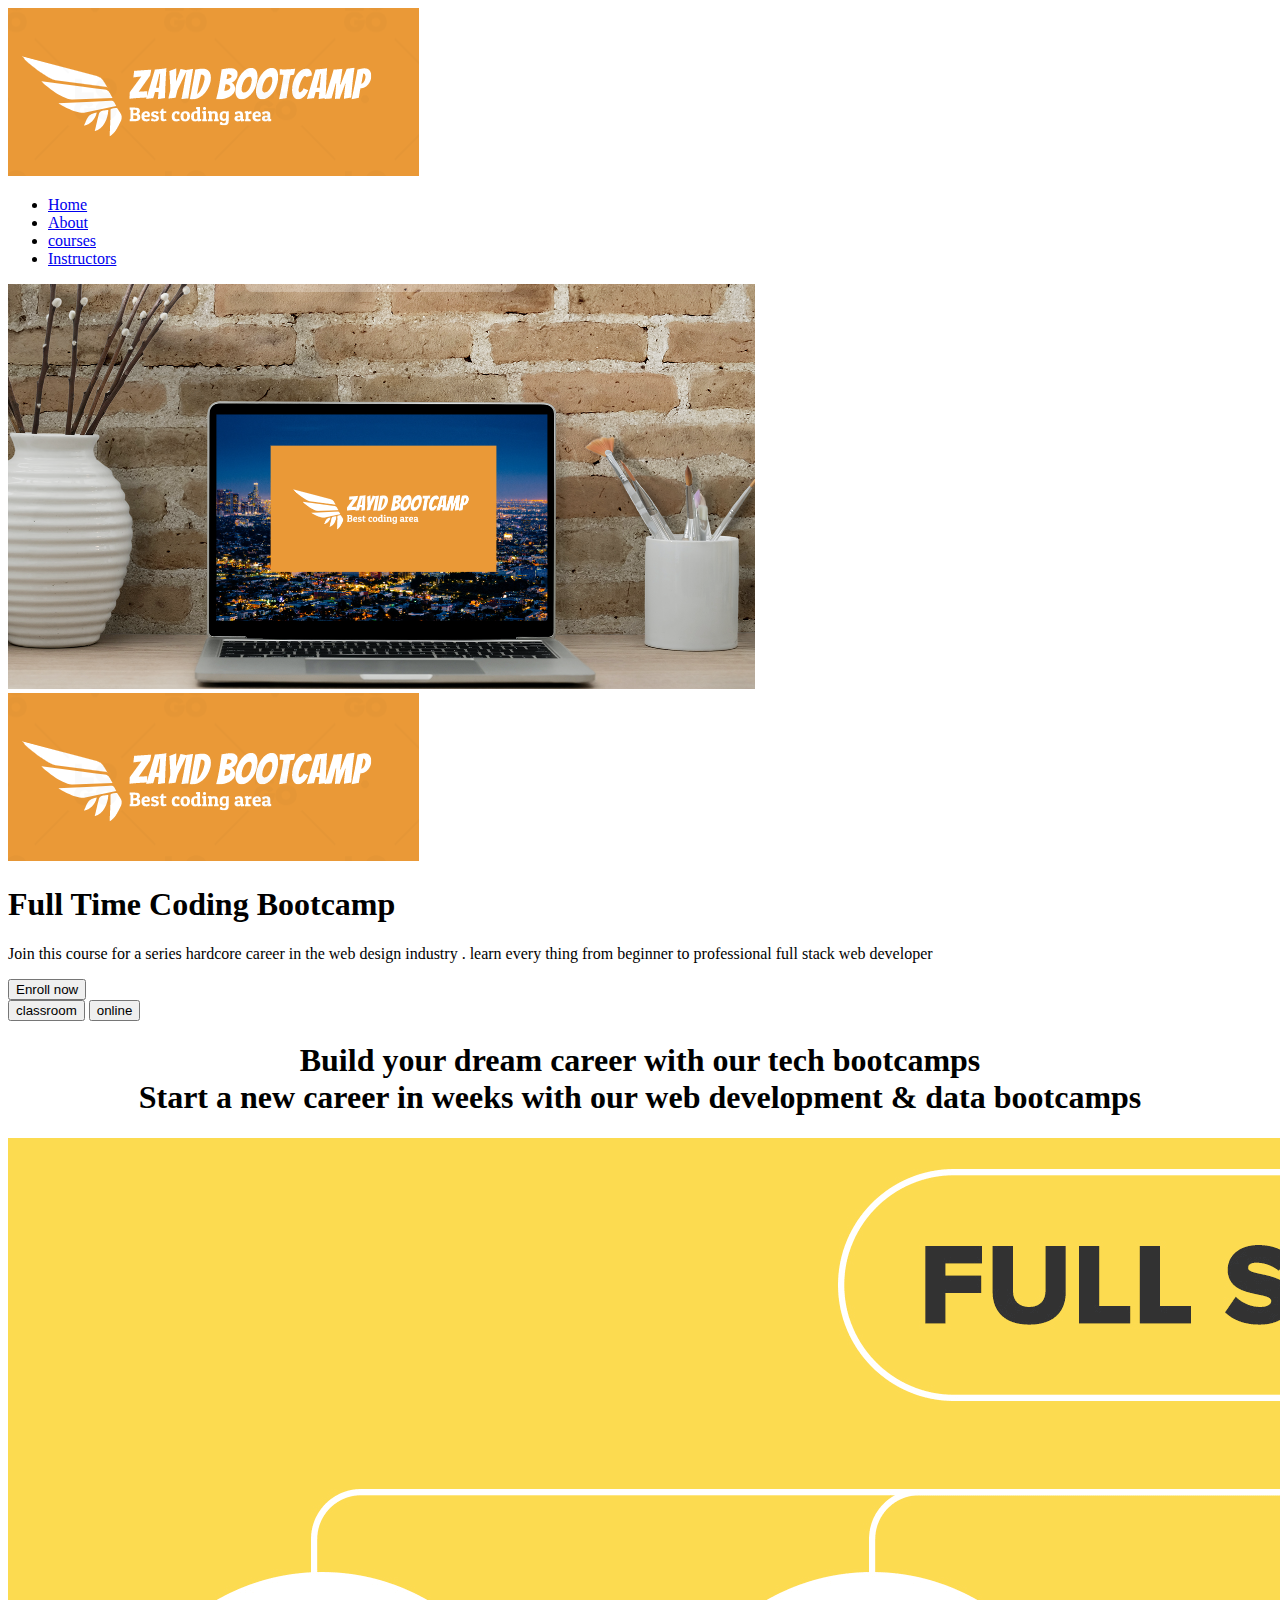
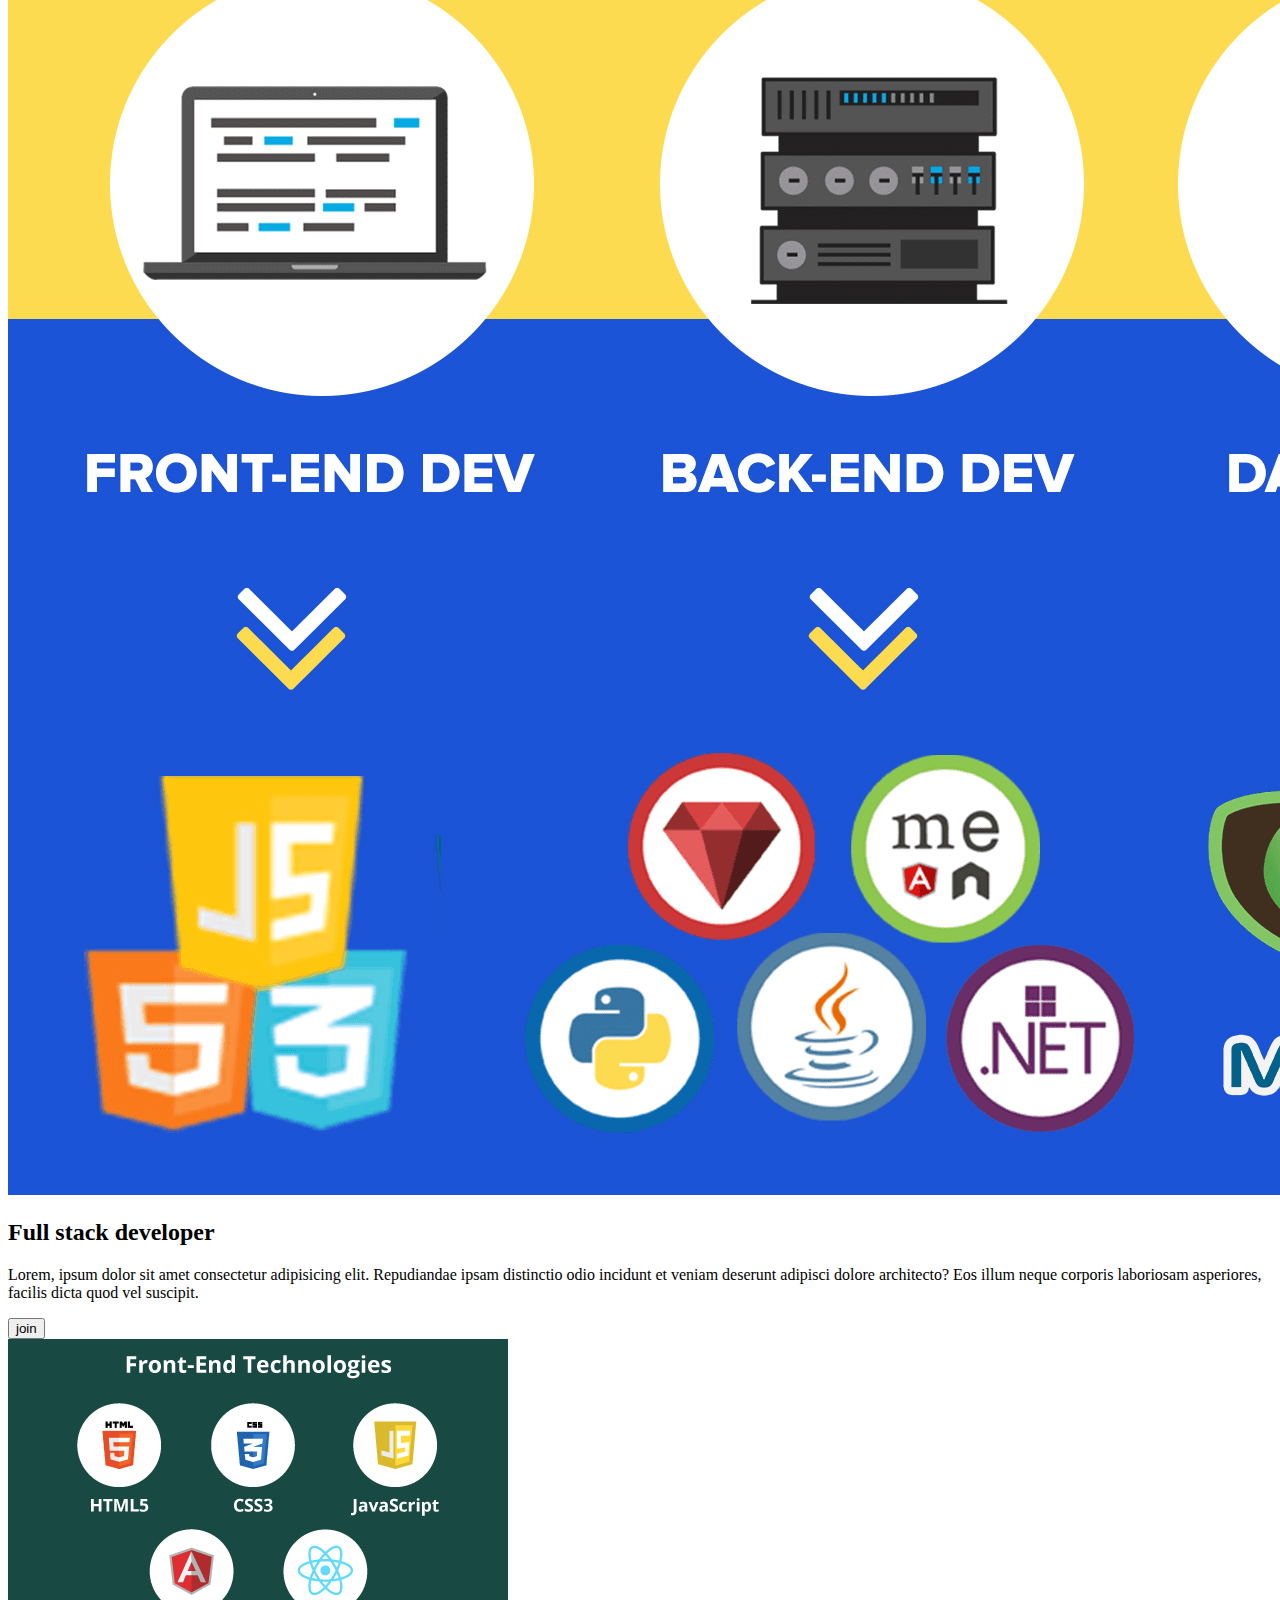
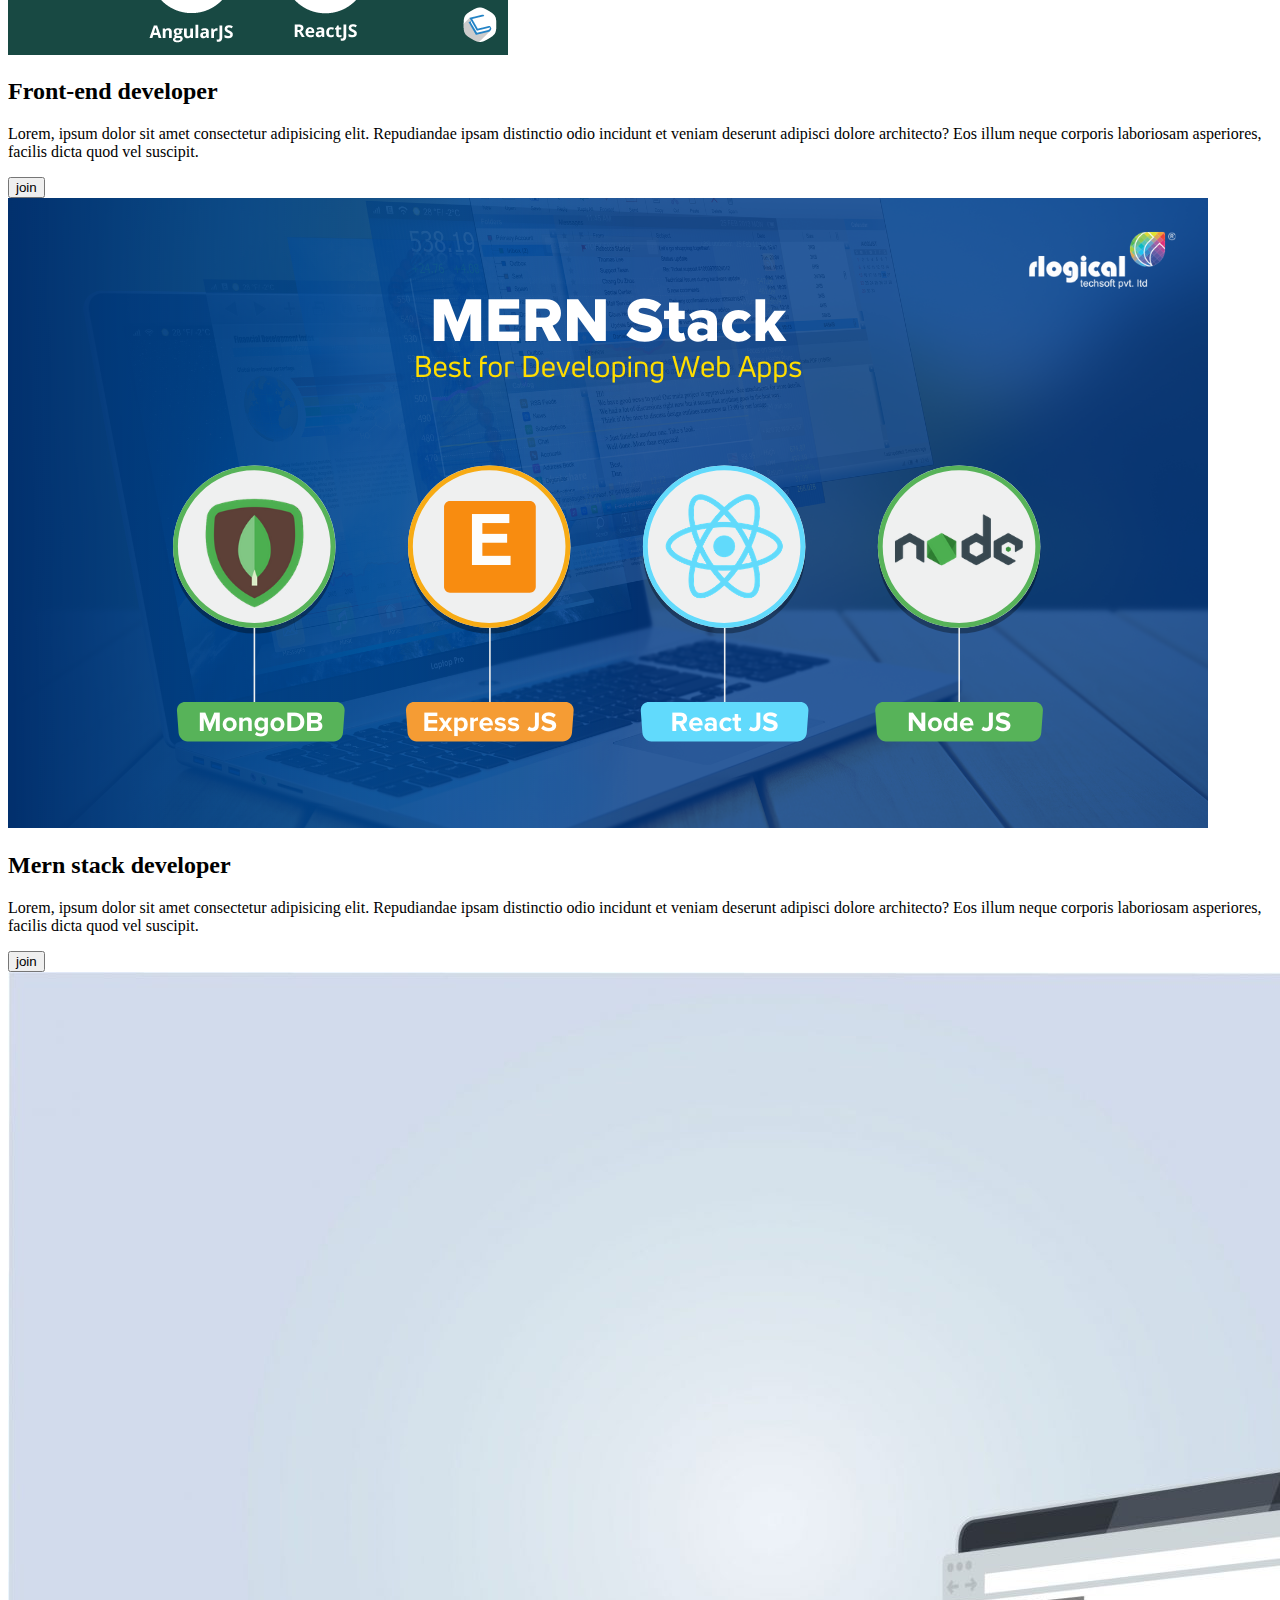
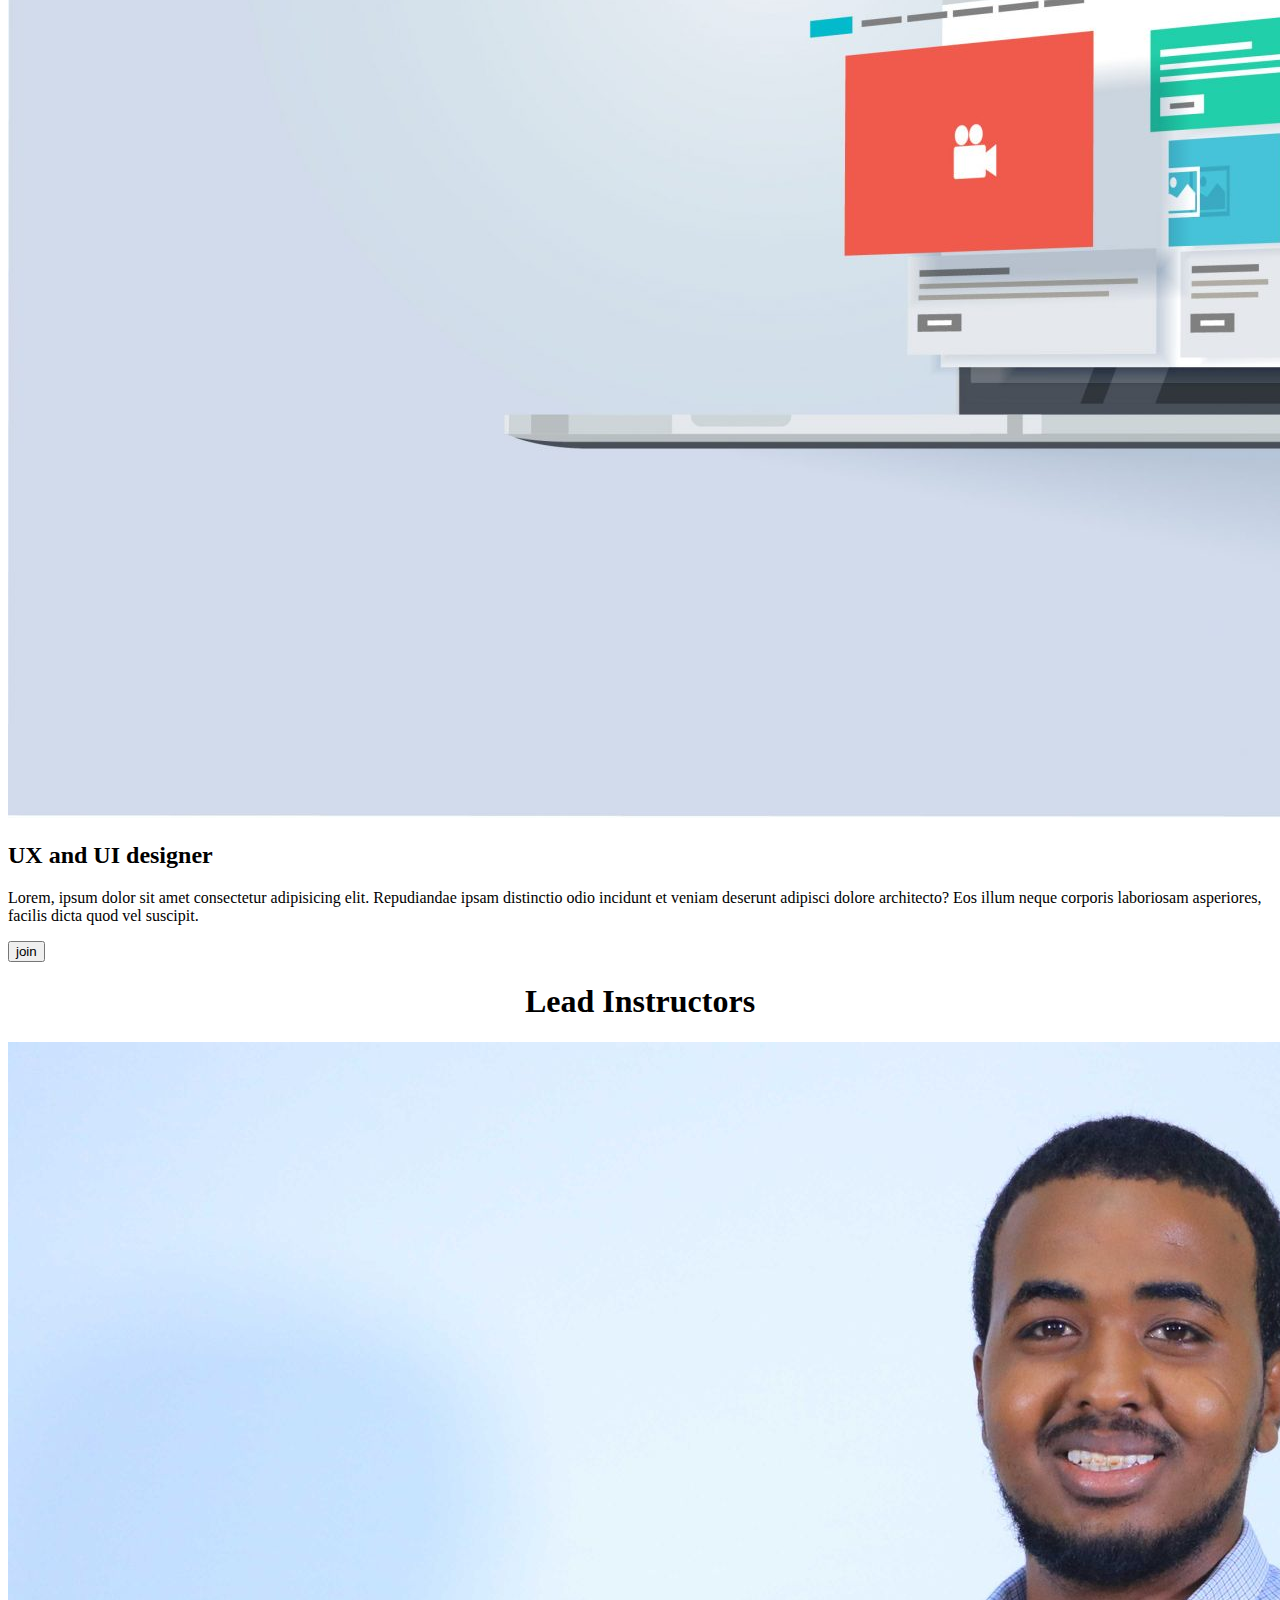
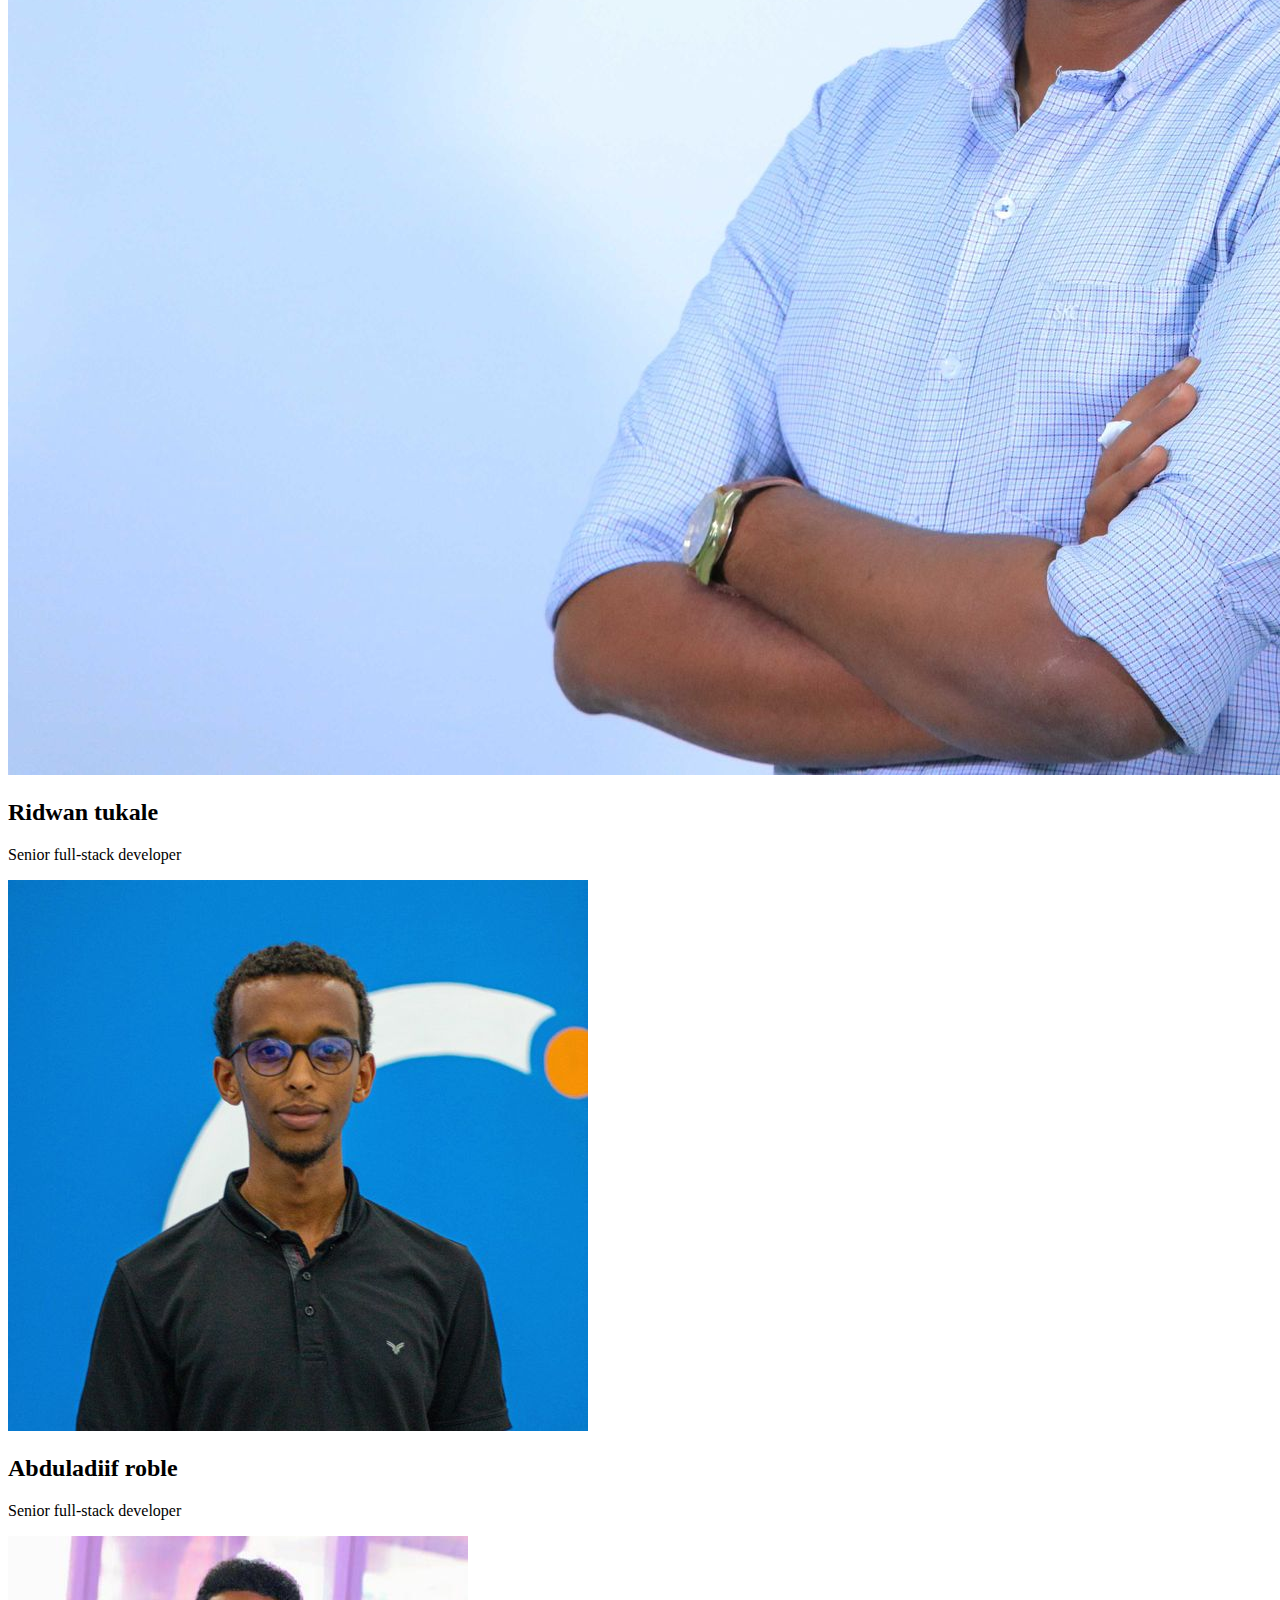
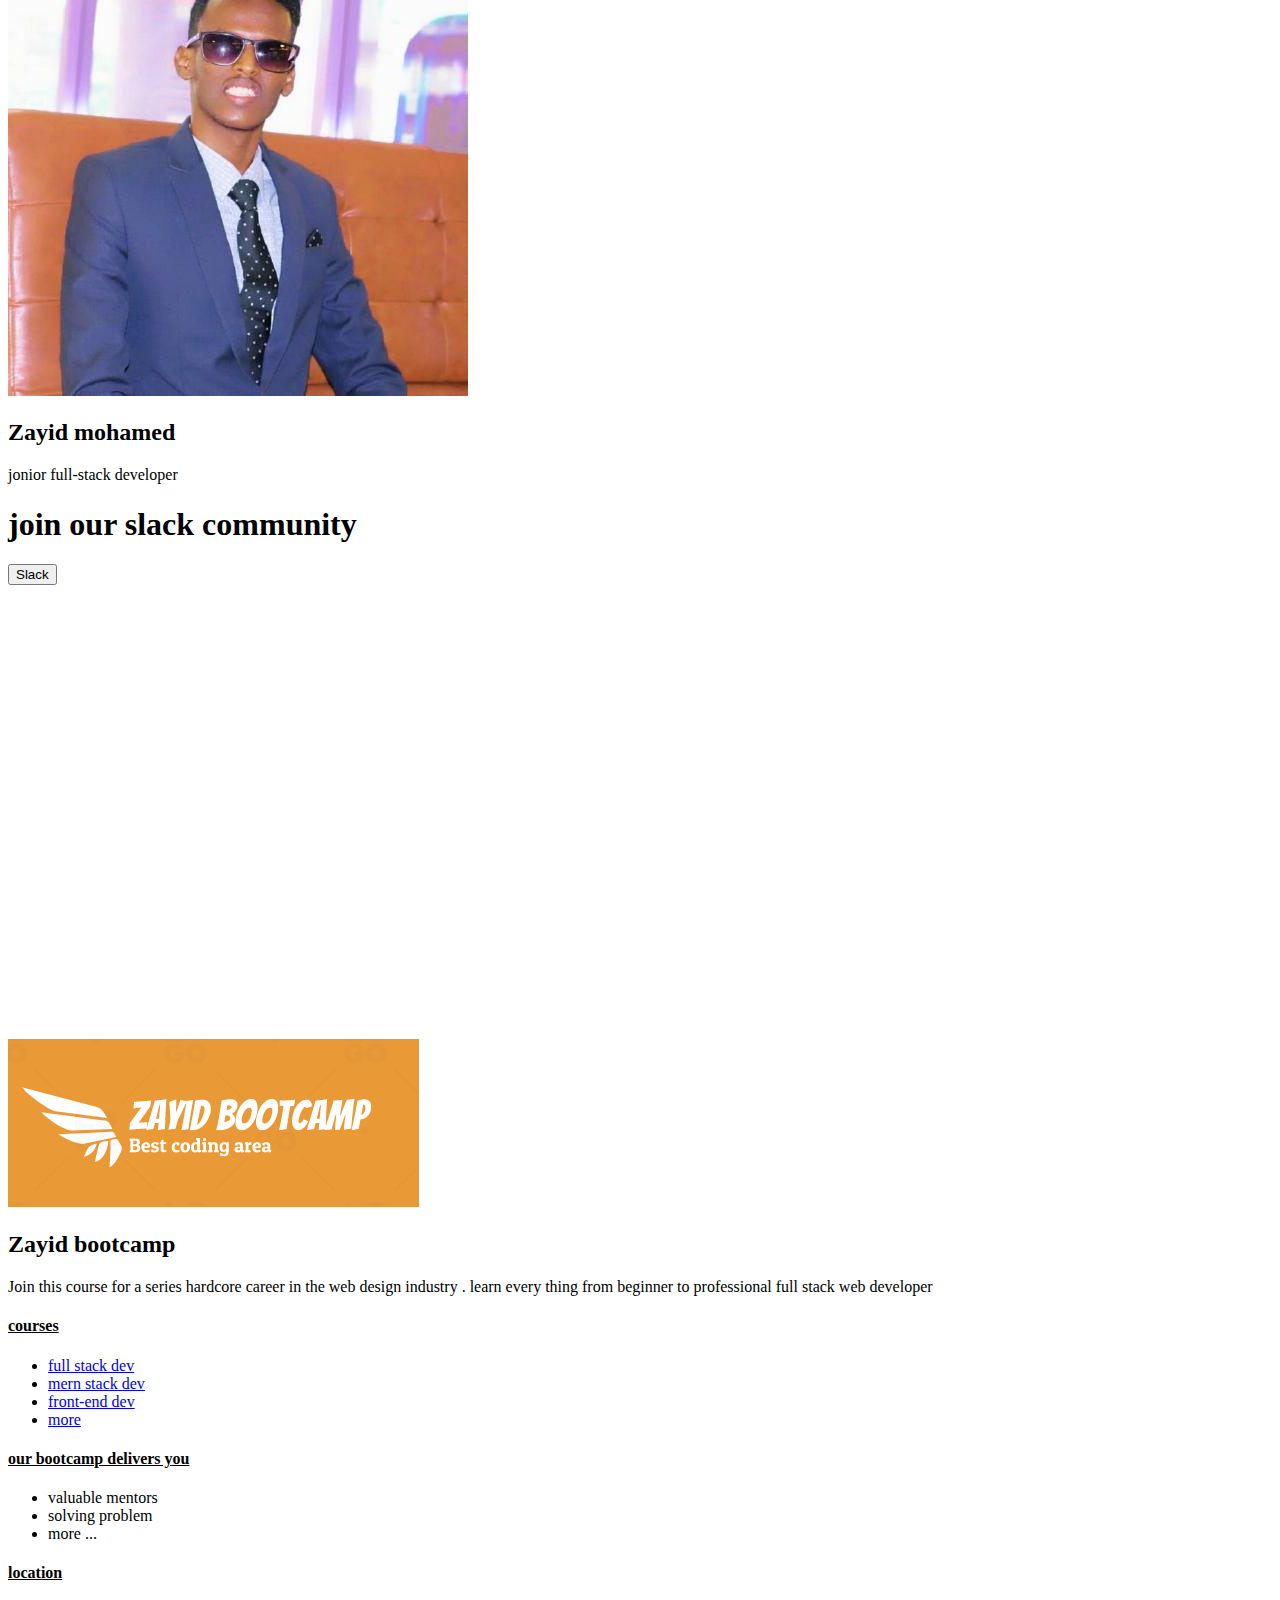
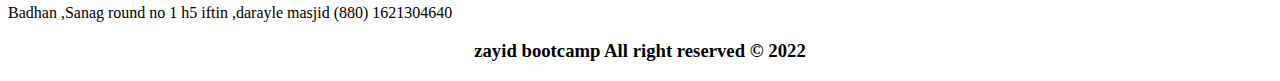
<file: index.html>
<!DOCTYPE html>
<html lang="en">

<head>
  <meta charset="UTF-8" />
  <meta name="viewport" content="width=device-width, initial-scale=1, shrink-to-fit=no" />
  <title>My Blog</title>
  <link href="//fonts.googleapis.com/css?family=Roboto:400,500,300" rel="stylesheet" type="text/css" />
  <link rel="stylesheet" href="/style/style.css" />
  <link rel="shortcut icon" type="image/x-icon" href="favicon.ico" />
  <link rel="stylesheet" href="https://cdnjs.cloudflare.com/ajax/libs/font-awesome/4.7.0/css/font-awesome.min.css">
  </head>
<body>
    <!-- start here -->

  <div class="container">

    <!-- nav bar -->
    <div class="nav">
      <img src="/img/logo.png" alt="blog logo">

      <ul>
 
        <li  >
          <a href="/home.html" class="active"> Home </a>
        </li>
        <li>
          <a href="/about.html">About</a>
        </li>
        <li>
          <a href="#courses">courses</a>
        </li>
   
        <li>
          <a href="#instructors">Instructors</a>
        </li>
    
      </ul>
    </div>


<!-- header -->

    <div class="header">
      
    <img class="middle-img" src="/img/bg laptop.png" alt="bgc header">
    <div class="right-side">
      <img src="/img/logo.png" alt="logo">
      <h1>Full Time Coding Bootcamp</h1>
      <p> Join this course for a series hardcore career in the web design industry . learn every thing from beginner to professional full stack web developer</p>
      <button id="enroll">Enroll now</button> <br>
      <button id="classroom">classroom</button>
      <button>online</button>
    </div>
    <div class="leftside"></div>
    </div>

    <!-- courses -->
    <section id="courses">
      <center>  <h1> Build your dream career with our tech bootcamps <br>
         <span class="small">Start a new career in weeks with our web development & data bootcamps</span> </h1>
   
      </center>  
      <div  class="courses">
       
        <div id="full-stack "  class="course course1">
          <img src="/img/full-stack.png" alt="">
          <h2>Full stack  developer</h2>
          <p>Lorem, ipsum dolor sit amet consectetur adipisicing elit. Repudiandae ipsam distinctio odio incidunt et
            veniam deserunt adipisci dolore architecto? Eos illum neque corporis laboriosam asperiores, facilis dicta quod
            vel suscipit. </p>
            <button class="join">join</button>
        </div>
        <div id="front-end " class="course course2">
         <img src="/img/front end.png" alt="">
          <h2>Front-end developer</h2>
          <p>Lorem, ipsum dolor sit amet consectetur adipisicing elit. Repudiandae ipsam distinctio odio incidunt et
            veniam deserunt adipisci dolore architecto? Eos illum neque corporis laboriosam asperiores, facilis dicta quod
            vel suscipit. </p>
            <button class="join">join</button>
        </div>
        <div id="mern-stack"   class="course course3">
          <img src="/img/mern-stack.png" alt="">
          <h2> Mern stack developer</h2>
          <p>Lorem, ipsum dolor sit amet consectetur adipisicing elit. Repudiandae ipsam distinctio odio incidunt et
            veniam deserunt adipisci dolore architecto? Eos illum neque corporis laboriosam asperiores, facilis dicta quod
            vel suscipit. </p>
            <button class="join">join</button>
        </div>
        <div class="course course4">
          <img src="/img/ui ux design.jpg" alt="">
          <h2> UX and UI designer</h2>
          <p>Lorem, ipsum dolor sit amet consectetur adipisicing elit. Repudiandae ipsam distinctio odio incidunt et
            veniam deserunt adipisci dolore architecto? Eos illum neque corporis laboriosam asperiores, facilis dicta quod
            vel suscipit. </p>
            <button class="join">join</button>
        </div>
   
      
      </div> 
    </section>

    <!-- instructor  -->
<main id="instructors">
  <center> <h1>Lead Instructors</h1> </center>
  <div class="lectures">

    <div class="lect lect1">
      <img src="/img/lect1.jpg" alt="lecturer 1">
      <h2>Ridwan tukale</h2>
      <p> Senior full-stack  developer</p>
    </div>
    <div class=" lect lect2">
      <img src="/img/lect2.jpg" alt="lecturer 2">
      <h2>Abduladiif roble</h2>
      <p> Senior full-stack developer</p>
    </div>
    <div class="lect lect3">
      <img src="/img/lect3.jpg" alt="lecturer 3">
      <h2>Zayid mohamed</h2>
      <p>jonior full-stack developer </p>
    </div>
  </main>

    <!-- contact -->
  
    <div class="contact">
      <h1> join our slack community</h1> 
      <button id="slack">Slack</button>
   </div>

   <div class="location">
    <iframe src="https://www.google.com/maps/embed?pb=!1m18!1m12!1m3!1d3934.2625759556618!2d44.02859931372973!3d9.572619293144959!2m3!1f0!2f0!3f0!3m2!1i1024!2i768!4f13.1!3m3!1m2!1s0x1628bfb3d91cb0d7%3A0x94716fd2eb28822!2sFikrcamp!5e0!3m2!1sbn!2sbd!4v1667216570198!5m2!1sbn!2sbd" width="600" height="450" style="border:0;" allowfullscreen="" loading="lazy" referrerpolicy="no-referrer-when-downgrade"></iframe>
   </div>
  
  </div>






 
 
    <footer>

      <div class="container">
          <div class="bootcamp-info">
            <img src="/img/logo.png" alt="blog logo">
              <h2>Zayid bootcamp  </h2>
              <p>Join this course for a series hardcore career in the web design industry . learn every thing from beginner to professional full stack web developer
              </p>
          </div>
          <div class="section">
             
              <div class="sub sub2">
                  <h4><u>courses</u></h4>
                  <ul>
                      <li> <a href="#full-stack">full stack dev</a></li>
                      <li> <a href="#Mern-stack">mern stack dev</a></li>
                      <li> <a href="#front-end">front-end  dev</a></li>
                      <li> <a href="#courses">more</a></li>
                  </ul>
              </div>
              <div class="sub sub3">
                  <h4><u>our bootcamp delivers you</u></h4>
                  <ul>
                      <li>valuable mentors</li>
                      <li>solving problem</li>
                      <li>more ...</li>
                  </ul>
              </div>
              <div class="sub4 sub">
                  <h4><u>location</u></h4>
                  <p>
                     Badhan ,Sanag 
                       round no 1 h5 
                       iftin ,darayle masjid
                      (880) 1621304640
                  </p>
              </div>
          </div>
      </div>

      <center>
          <h3>zayid bootcamp All right reserved © 2022</h3>
      </center>
  </footer>
       
</body>

</html>
</file>
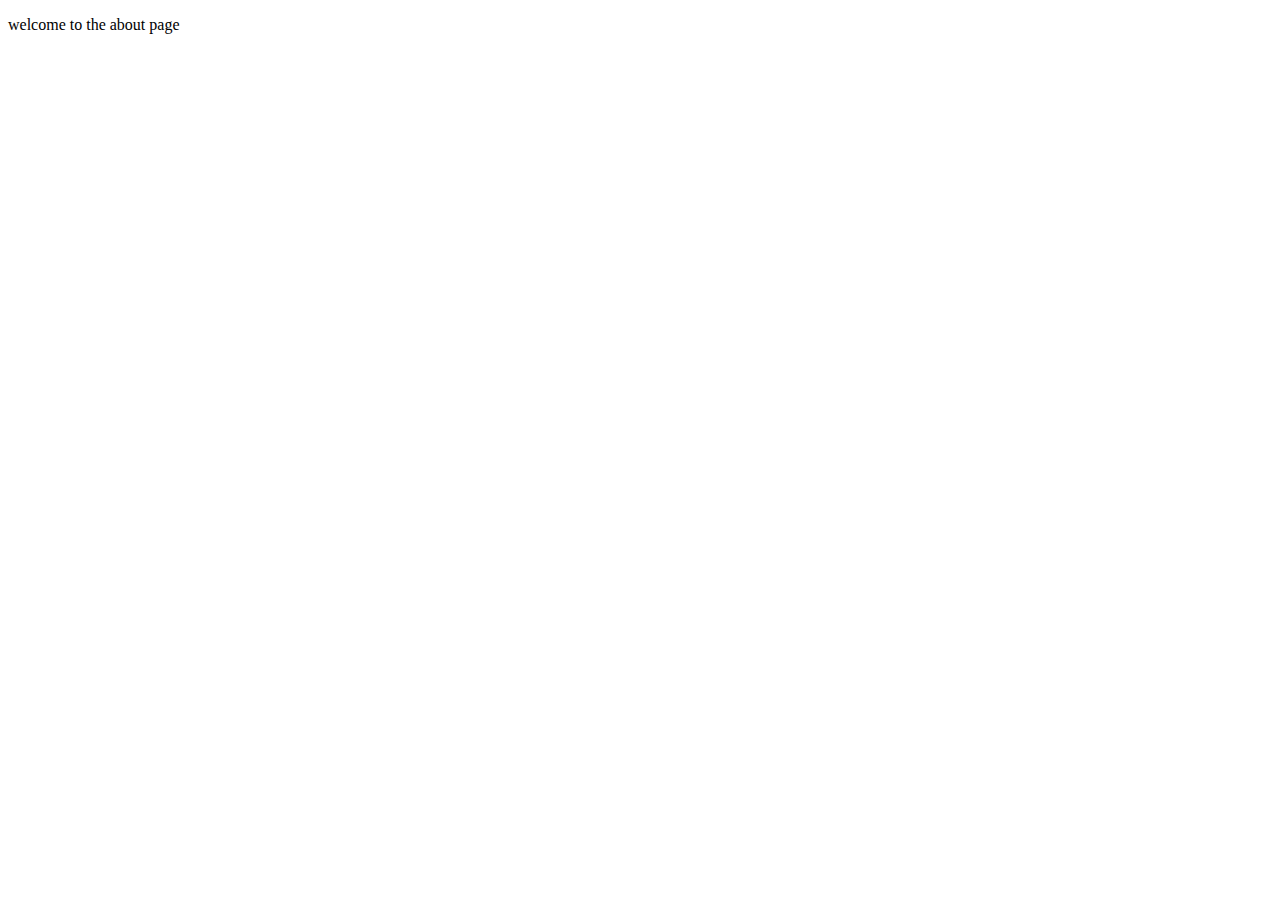
<file: about.html>
<!DOCTYPE html>
<html lang="en">
  <head>
    <meta charset="UTF-8" />
    <meta http-equiv="X-UA-Compatible" content="IE=edge" />
    <meta name="viewport" content="width=device-width, initial-scale=1.0" />
    <title>About page</title>
    <link rel="stylesheet" href="style/style.css" />
  </head>
  <body>
    <!-- start here -->
    <p>welcome to the about page</p>
  </body>
</html>
</file>
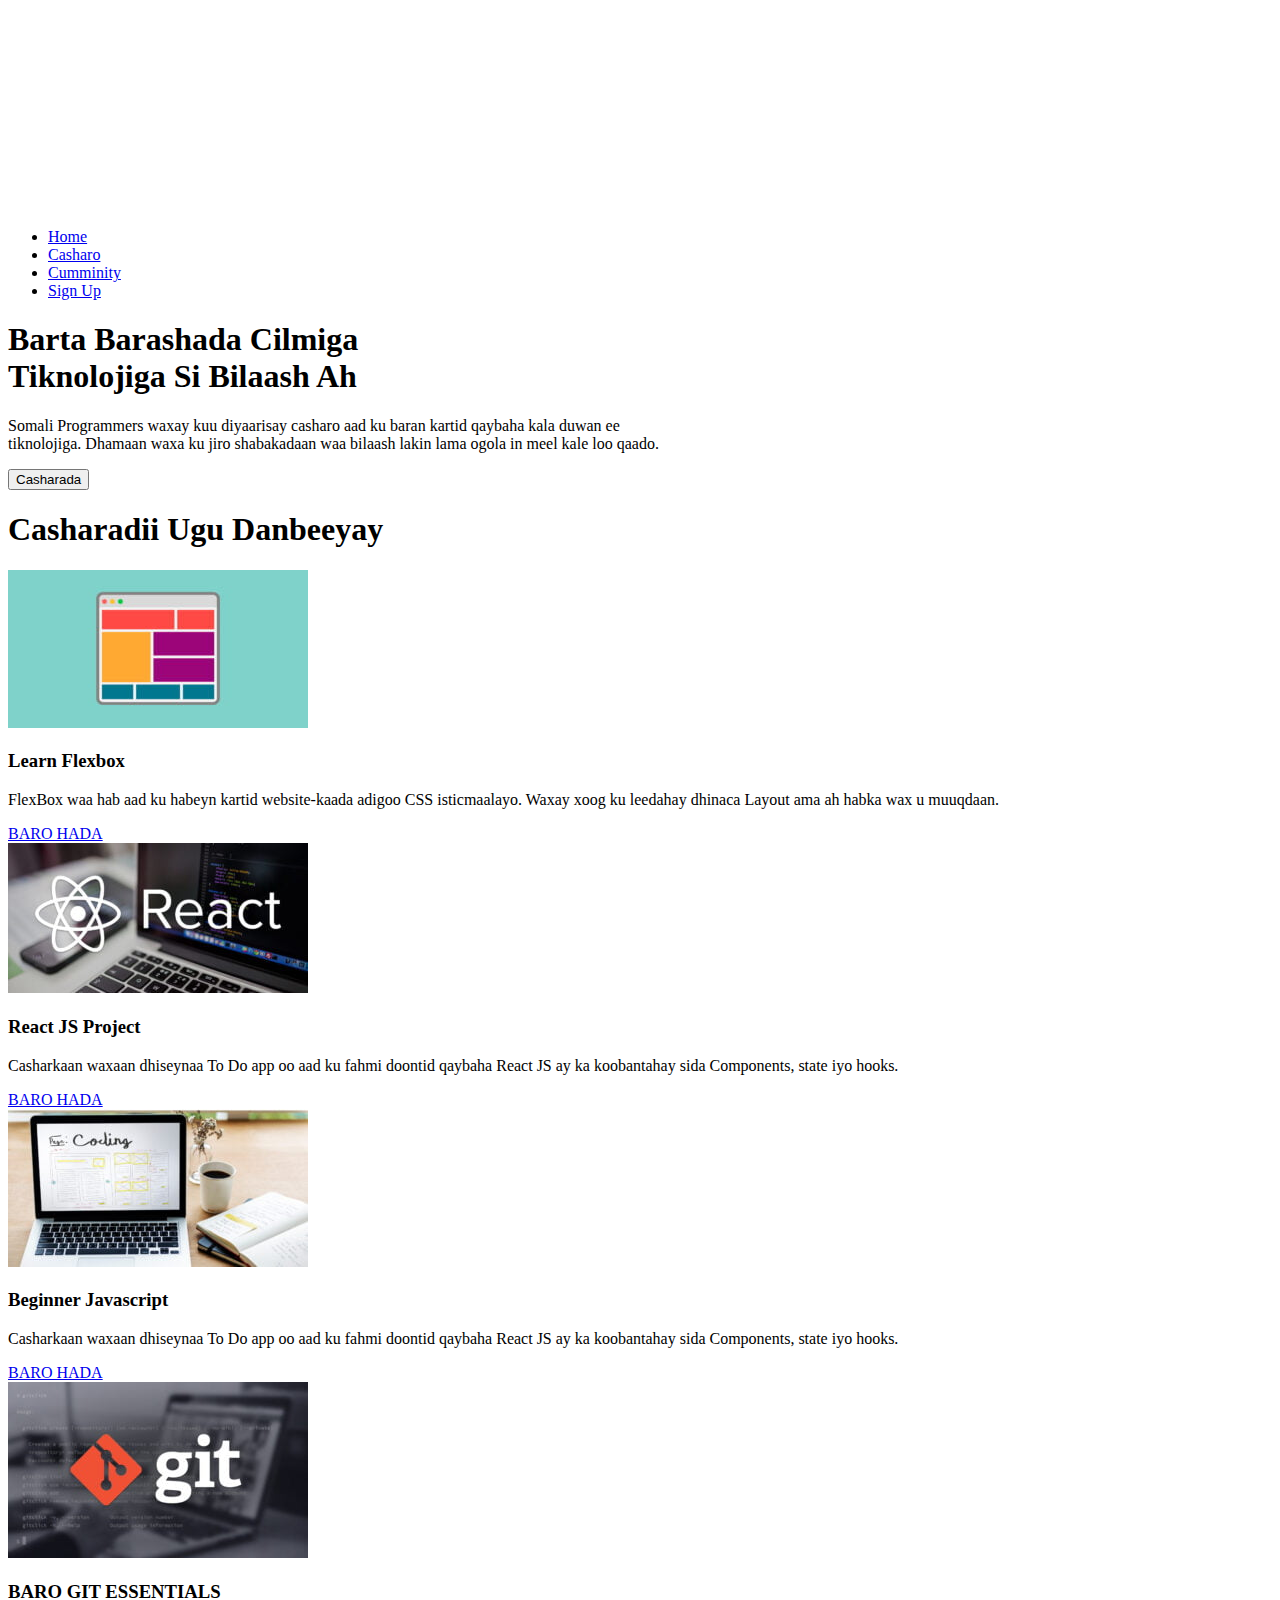
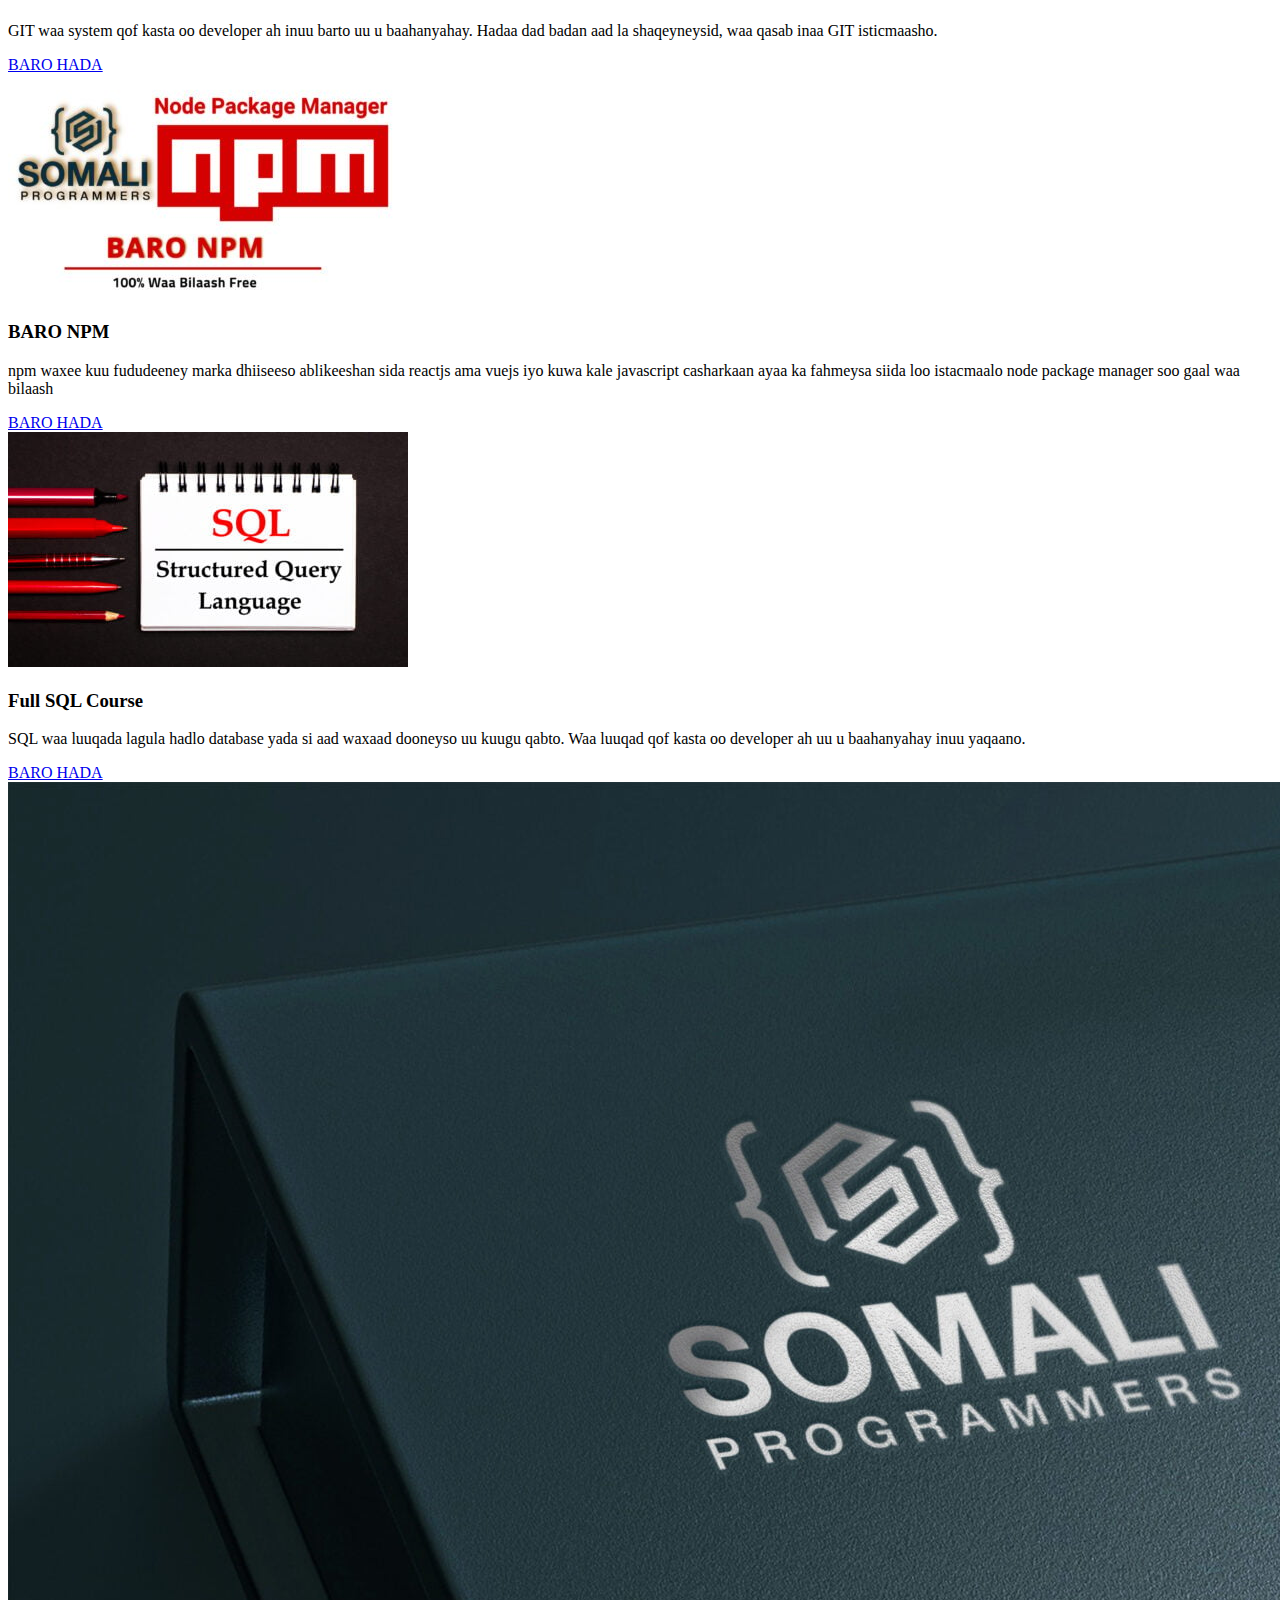
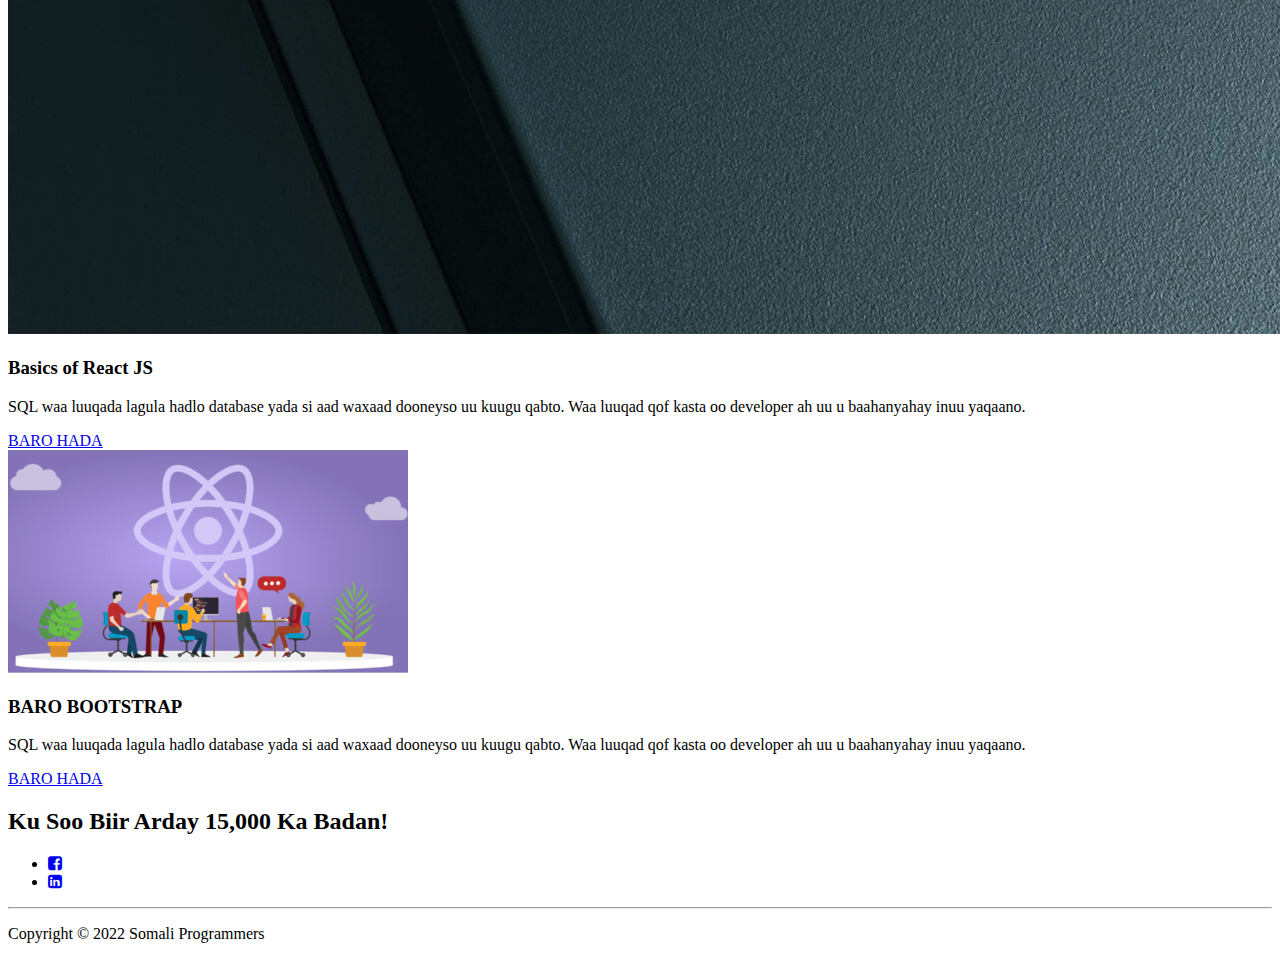
<file: casharo.html>
<!DOCTYPE html>
<html lang="en">
  <head>
    <meta charset="UTF-8" />
    <meta http-equiv="X-UA-Compatible" content="IE=edge" />
    <meta name="viewport" content="width=device-width, initial-scale=1.0" />
    <title>Casharo</title>
    <link rel="stylesheet" href="style/style.css" />
    <link href="https://fonts.googleapis.com/css2?family=Capriola&family=Lobster&display=swap" rel="stylesheet">
    <link rel="stylesheet" href="https://stackpath.bootstrapcdn.com/font-awesome/4.7.0/css/font-awesome.min.css">
  </head>
  <body>
    <!-- start here -->
    <div class="header">
      
      <nav class="nav">
        <img src="/images/logoweb.png" alt="" class="logo">
        <ul>
          <li><a href="/home.html">Home</a></li>
          <li><a class="active-link"href="#">Casharo</a></li>
          <li><a href="/Cumminity.html">Cumminity</a></li>
          <li><a href="/Sign Up.html">Sign Up</a></li>
          
        </ul>
      </nav>
      <div class="text">
        <h1>Barta Barashada Cilmiga <br>Tiknolojiga Si Bilaash Ah</h1>
        <p>Somali Programmers waxay kuu diyaarisay casharo aad ku baran kartid qaybaha kala duwan ee <br>tiknolojiga. Dhamaan waxa ku jiro shabakadaan waa bilaash lakin lama ogola in meel kale loo qaado.</p>
        <button>Casharada</button>
      </div>
    </div>
    
<div class="container1">
  <h1 class="heading">Casharadii Ugu Danbeeyay</h1>
  <div class="box-container1">
    <div class="box1">
      <img src="/images/1.jpg" alt="one">
      <h3>Learn Flexbox</h3>
      <p>FlexBox waa hab aad ku habeyn kartid website-kaada adigoo CSS isticmaalayo. Waxay xoog ku leedahay dhinaca Layout ama ah habka wax u muuqdaan.</p>
      <a href="#" class="btn">BARO HADA</a>
    </div>
    <div class="box1">
      <img src="/images/2.jpeg" alt="one">
      <h3>React JS Project</h3>
      <p>Casharkaan waxaan dhiseynaa To Do app oo aad ku fahmi doontid qaybaha React JS ay ka koobantahay sida Components, state iyo hooks.</p>
      <a href="#" class="btn">BARO HADA</a>
    </div>
    <div class="box1">
      <img src="/images/3.jpg" alt="one">
      <h3>Beginner Javascript</h3>
      <p>Casharkaan waxaan dhiseynaa To Do app oo aad ku fahmi doontid qaybaha React JS ay ka koobantahay sida Components, state iyo hooks.</p>
      <a href="#" class="btn">BARO HADA</a>
    </div>
    <div class="box1">
      <img src="/images/4.jpg" alt="one">
      <h3>BARO GIT ESSENTIALS</h3>
      <p>GIT waa system qof kasta oo developer ah inuu barto uu u baahanyahay. Hadaa dad badan aad la shaqeyneysid, waa qasab inaa GIT isticmaasho.</p>
      <a href="#" class="btn">BARO HADA</a>
    </div>
    <div class="box1">
      <img src="/images/5.jpeg" alt="one">
      <h3>BARO NPM</h3>
      <p>npm waxee kuu fududeeney marka dhiiseeso ablikeeshan sida reactjs ama vuejs iyo kuwa kale javascript casharkaan ayaa ka fahmeysa siida loo istacmaalo node package manager soo gaal waa bilaash</p>
      <a href="#" class="btn">BARO HADA</a>
    </div>
    <div class="box1">
      <img src="/images/6.jpg" alt="one">
      <h3>Full SQL Course</h3>
      <p>SQL waa luuqada lagula hadlo database yada si aad waxaad dooneyso uu kuugu qabto. Waa luuqad qof kasta oo developer ah uu u baahanyahay inuu yaqaano.</p>
      <a href="#" class="btn">BARO HADA</a>
    </div>
    <div class="box1">
      <img src="/images/7.jpg" alt="one">
      <h3>Basics of React JS</h3>
      <p>SQL waa luuqada lagula hadlo database yada si aad waxaad dooneyso uu kuugu qabto. Waa luuqad qof kasta oo developer ah uu u baahanyahay inuu yaqaano.</p>
      <a href="#" class="btn">BARO HADA</a>
    </div>
    <div class="box1">
      <img src="/images/8" alt="one">
      <h3>BARO BOOTSTRAP</h3>
      <p>SQL waa luuqada lagula hadlo database yada si aad waxaad dooneyso uu kuugu qabto. Waa luuqad qof kasta oo developer ah uu u baahanyahay inuu yaqaano.</p>
      <a href="#" class="btn">BARO HADA</a>
    </div>
  </div>
</div>

<footer>
  <div class="footer-content">
    <h2>Ku Soo Biir Arday 15,000 Ka Badan!</h2>
    <ul class="social">
      <li><a href="#"><i class="fa fa-facebook-square"></i></a></li>
      <li><a href="#"><i class="fa fa-linkedin-square"></i></a></li>
    </ul>
  </div>
  <hr>
    <div class="footer-bottom">
      <p>Copyright © 2022 Somali Programmers</p>
    </div>
</footer>
  </body>
</html>
</file>
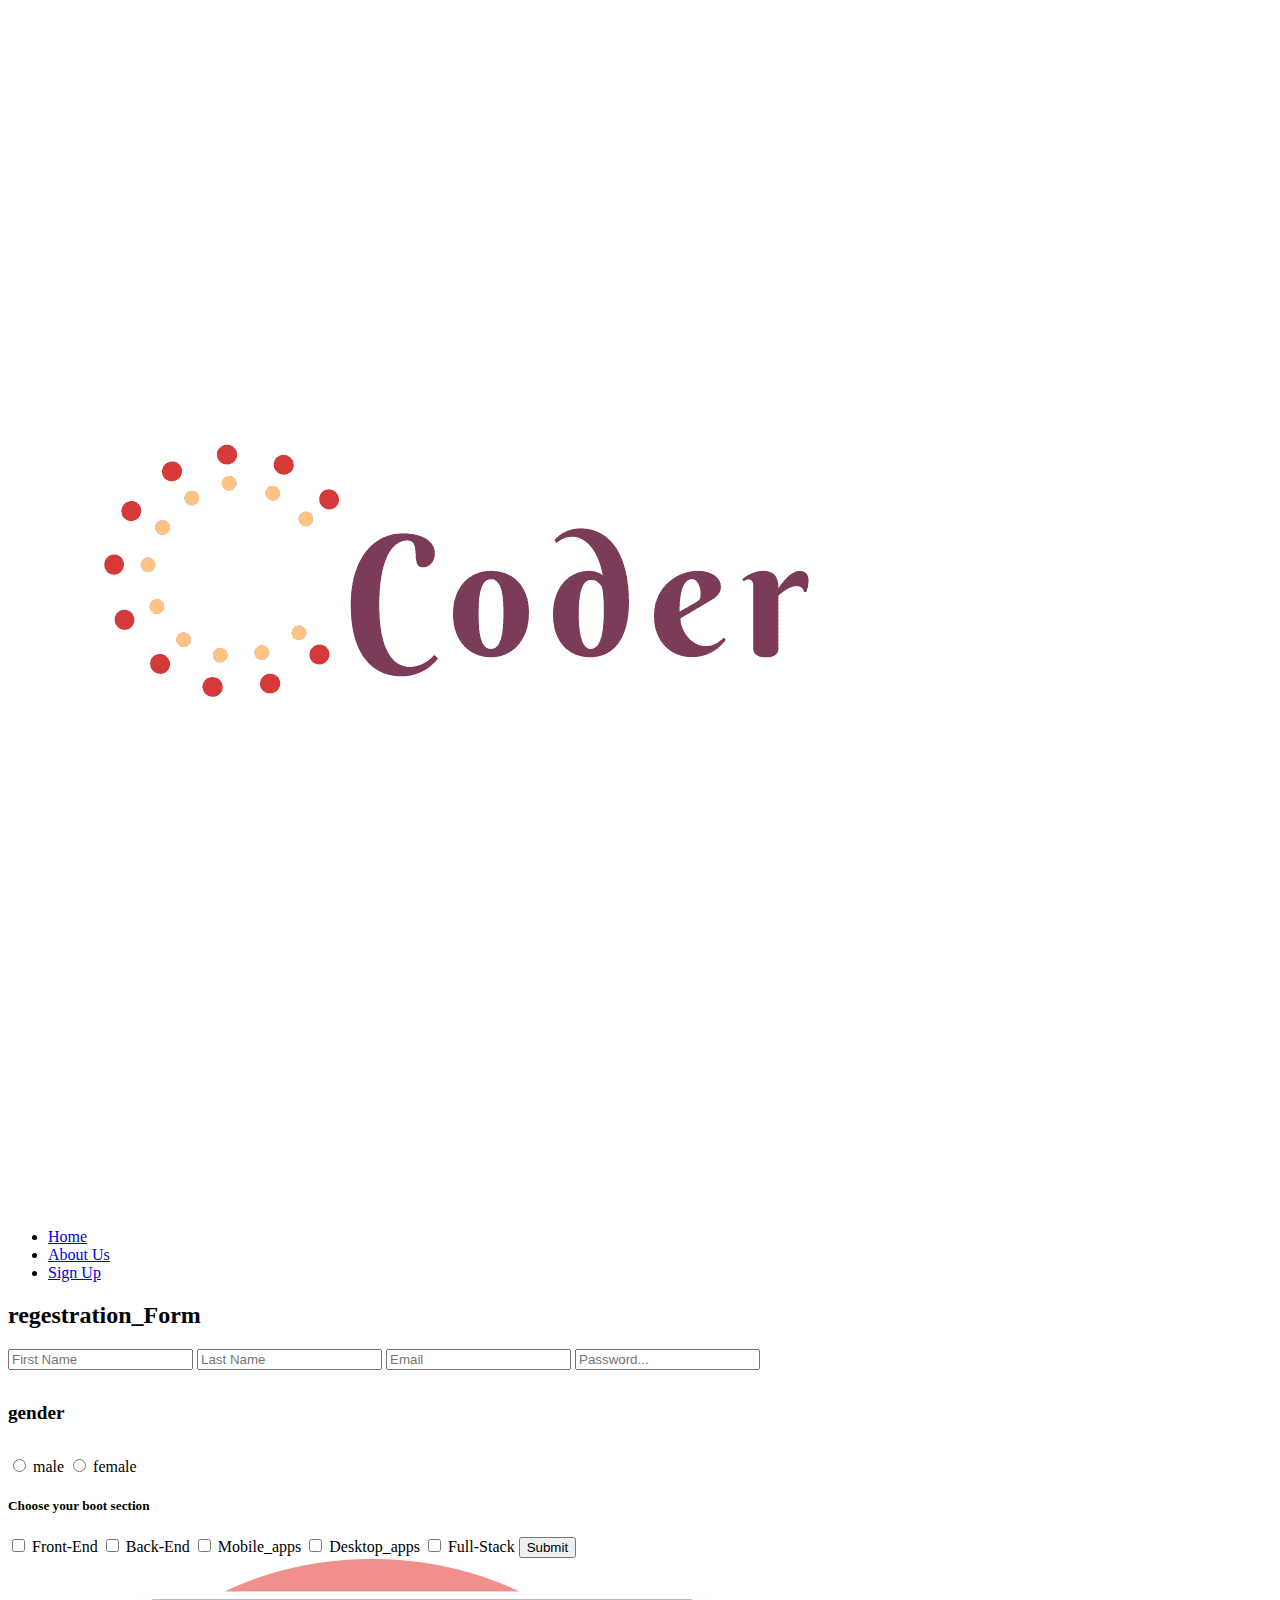
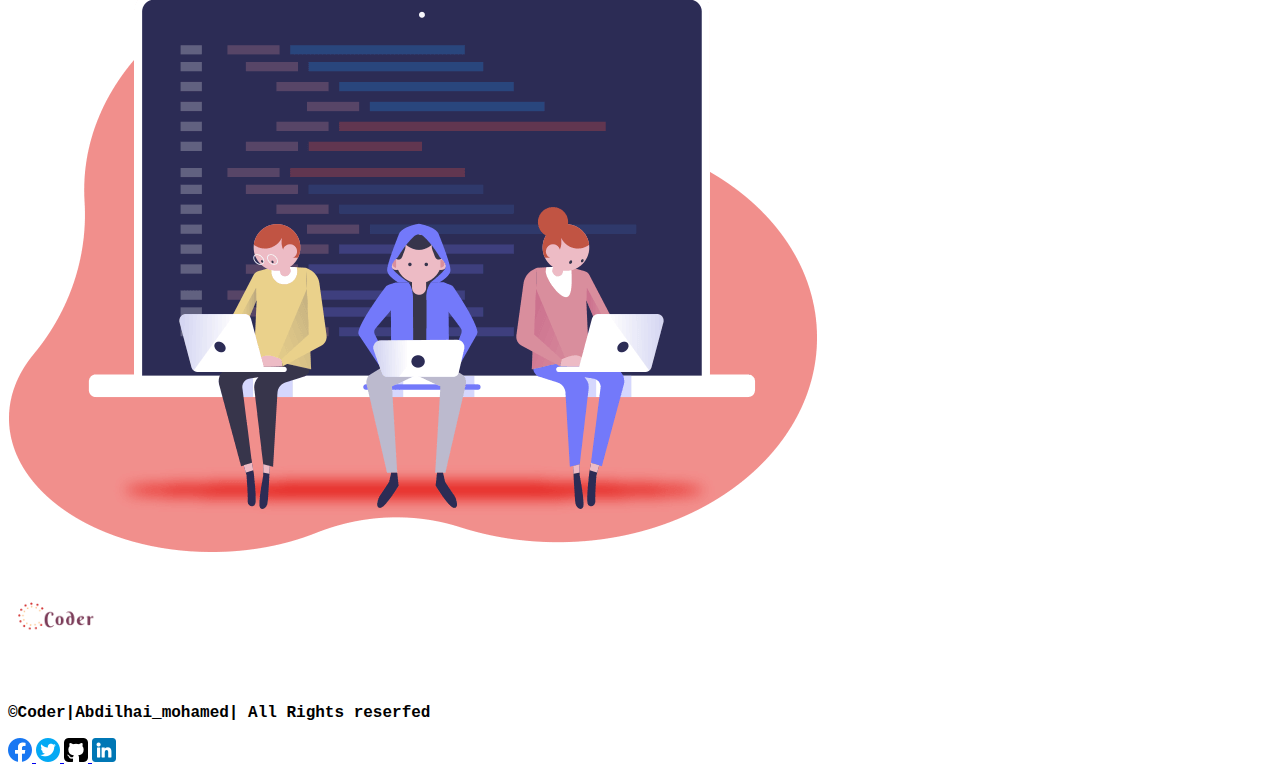
<file: sign up.html>
<!DOCTYPE html>
<html lang="en">
  <head>
    <meta charset="UTF-8" />
    <meta http-equiv="X-UA-Compatible" content="IE=edge" />
    <meta name="viewport" content="width=device-width, initial-scale=1.0" />
    <title>signUp</title>
    <link rel="stylesheet" href="style/style.css" />
    <link rel="icon" type="image/x-icon" href="/images/favicon.png" />
  </head>
  <body>
    <main>
      <nav>
        <div class="logo">
          <img src="/images/logo_transparent.png" alt="website logo" />
        </div>

        <div class="navigation">
          <ul>
            <li><a href="/home.html">Home</a></li>
            <li><a href="/about.html">About Us</a></li>
            <li><a href="/sign up.html" class="signUp">Sign Up</a></li>
          </ul>
        </div>
      </nav>
    </main>

    <section class="regestration">
      <span class="table">
        <form>
          <h2 style="color: var(--bunni)">regestration_Form</h2>
          <div class="p-info">
            <input
              class="inputs"
              name="name"
              type="text"
              placeholder="First Name"
              required
            />
            <input
              class="inputs"
              type="text"
              placeholder="Last Name"
              required
            />
            <input class="inputs" type="email" placeholder="Email" required />
            <input
              name="password"
              class="inputs"
              type="password"
              placeholder="Password..."
              required
            />
          </div>

          <div class="gender">
            <h5 style="font-size: 1.2rem">gender</h5>
            <input type="radio" name="gender" id="male" required />
            <label for="male">male</label>
            <input type="radio" name="gender" id="female" required />
            <label for="female">female</label>
          </div>

          <span class="choose">
            <h5>Choose your boot section</h5>

            <input class="aaa" type="checkbox" id="front" />
            <label for="front">Front-End</label>
            <input type="checkbox" id="back" />
            <label for="back">Back-End</label>
            <input type="checkbox" id="Mobile" />
            <label for="Mobile">Mobile_apps</label>
            <input type="checkbox" id="Desktop" />
            <label for="Desktop">Desktop_apps</label>
            <input type="checkbox" id="full" />
            <label for="full">Full-Stack</label>
          </span>
          <button class="submit">Submit</button>
        </form>
      </span>

      <div class="m-image">
        <img src="./images/users.png" alt="user picture" />
      </div>
    </section>

    <section class="Sfooter">
      <footer>
        <div class="footerlogo">
          <img
            style="width: 8rem; object-fit: cover; cursor: pointer"
            src="/images/logo_transparent.png"
            alt="website logo"
          />
        </div>

        <div>
          <p
            style="
              color: black;
              font-size: 1rem;
              font-weight: bold;
              font-family: 'Courier New', Courier, monospace;
            "
          >
            &#169;Coder|Abdilhai_mohamed| All Rights reserfed
          </p>
        </div>

        <div class="social">
          <a href="#">
            <img src="/images/facebook.png" alt="facebook logo" />
          </a>

          <a href="#">
            <img src="/images/twitter.png" alt="twitter logo" />
          </a>

          <a href="#">
            <img src="/images/github-sign.png" alt="github logo" />
          </a>

          <a href="#">
            <img src="/images/linkedin.png" alt="linkedin logo" />
          </a>
        </div>
      </footer>
    </section>
  </body>
</html>
</file>
<file: style/style.css>
#header
{
    background-color: white;
    color: aquamarine;
    font-family: Arial, Helvetica, sans-serif;
    text-align: center;
    font-size: large;
     
    
   
    display:flex;
    justify-content: space-between;
    align-items: center;
    padding:0px 40px 50px 0px ;

}
#nav a
{
       padding: 10px;
        margin:0px 10px  
   
}
#nav a:hover
{
    color:rgb(132, 232, 74);
    cursor:pointer;
}
#prog
{
 
    display:flex;
    flex-direction: column;
    align-items: center;
    padding:0px 0px 40px 0px ;

             
}
#prog-text
{
    
        text-align:center;
        width: 50%;
        margin:0px 50px 0px 100px;
        padding:0px 0px 0px 0px

    
}
#prog a
{
    padding: 40px;
    color: rgb(247, 2, 2);
    font-size: 30px;
}

#prog a:hover
{
    color:rgb(132, 232, 74);
    cursor:pointer;
}

#footer
{
    
    background-color:rgb(150, 185, 83);
    color: bisque;
    font-family: Arial, Helvetica, sans-serif;
    text-align: center;
}
</file>
